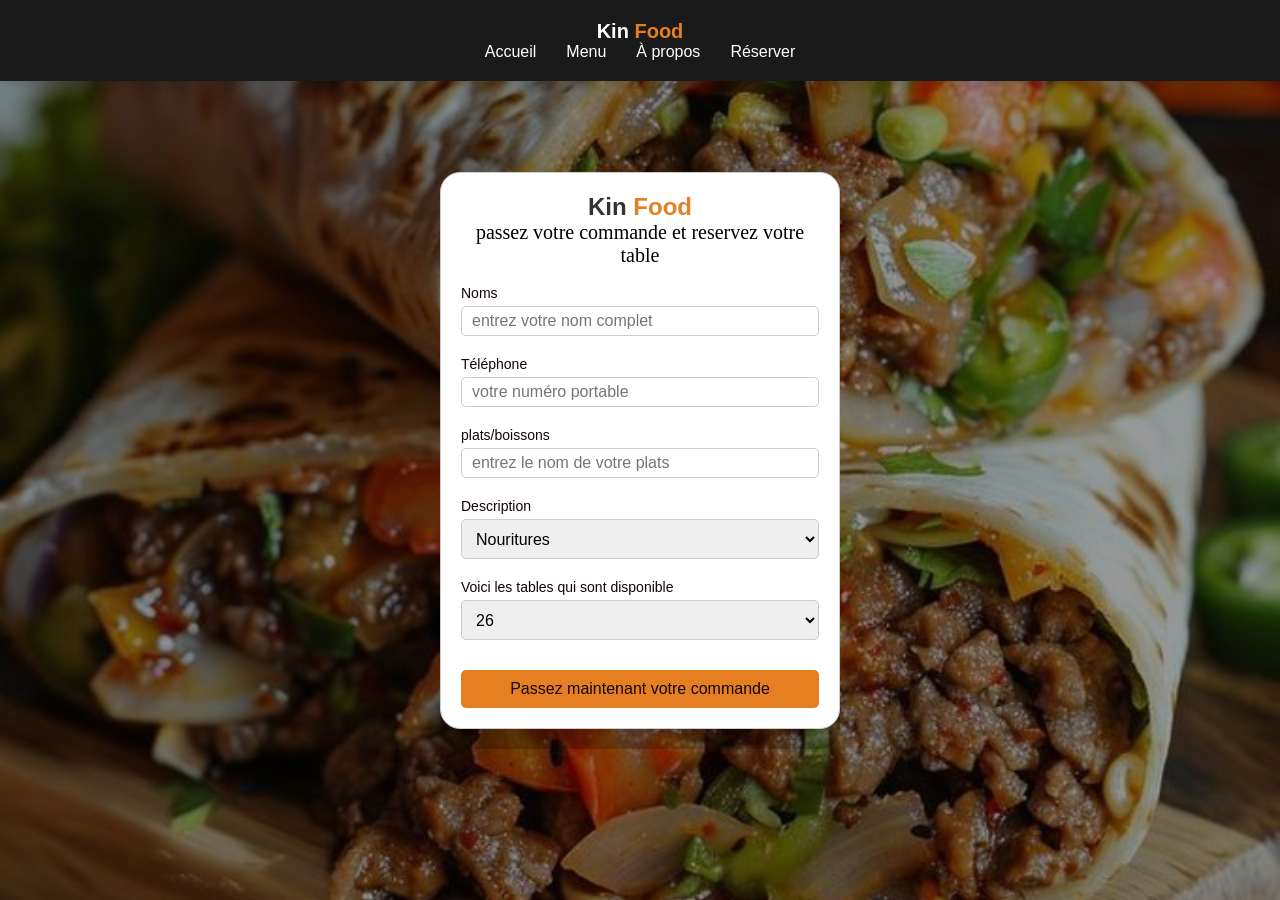
<file: menu.html>
<!DOCTYPE html>
<html lang="fr">
<head>
    <meta charset="UTF-8">
    <meta name="viewport" content="width=device-width, initial-scale=1.0">
    <title>Kin Food Menu</title>
    <link rel="stylesheet" href="menu.css">
</head>
<body style="background: linear-gradient(rgba(0,0,0,0.4), rgba(0,0,0,0.4)), url('plats/best\ \(32\).jpg') center/cover;">
    <header>
        <nav>
            <div class="logo">Kin <span>Food</span></div>
            <ul class="nav-links">
                <li><a href="index.html">Accueil</a></li>
                <li><a href="good.html">Menu</a></li>
                <li><a href="nous.html">À propos</a></li>
                <li><a href="#contact" class="btn-contact">Réserver</a></li>
            </ul>
            <!-- <div class="burger">
                <i class="fas fa-bars"></i>
            </div> -->
        </nav>
    </header>
    <br><br><br><br>
    <section>
        <div class="card">
            <h2><strong>Kin <span>Food</span></strong></h2>
            <p>passez votre commande et reservez votre table</p><br>

            
            <label for="name" id="name">Noms</label>
            <input type="text" placeholder="entrez votre nom complet"><br>

            <label for="numero">Téléphone</label>
            <input type="text" placeholder="votre numéro portable"><br>

            <label for="entrez le nom de votr plats">plats/boissons</label>
            <input type="text" placeholder="entrez le nom de votre plats"><br>

            <label for="nouriture" id="nouriture">Description</label>
            <select name="choix" id="nouriture">
                <option value="nouriture">Nouritures</option>
                <option value="boisson">Boissons</option>
            </select><br>

            <label for="table">Voici les tables qui sont disponible </label>
            <select name="table" id="table">
                <option value="1">26</option>
                <option value="1">30</option>
                <option value="1">18</option>
                <option value="1">24</option>
                <option value="1">58</option>
                <option value="1">46</option>
                <option value="1">21</option>
                <option value="1">5</option>
            </select><br>

            <button><a href="mailto:ruphinkwibe406@gmail.com">Passez maintenant votre commande</a></button>
            

        </div>
    </section>

</body>
</html>
</file>
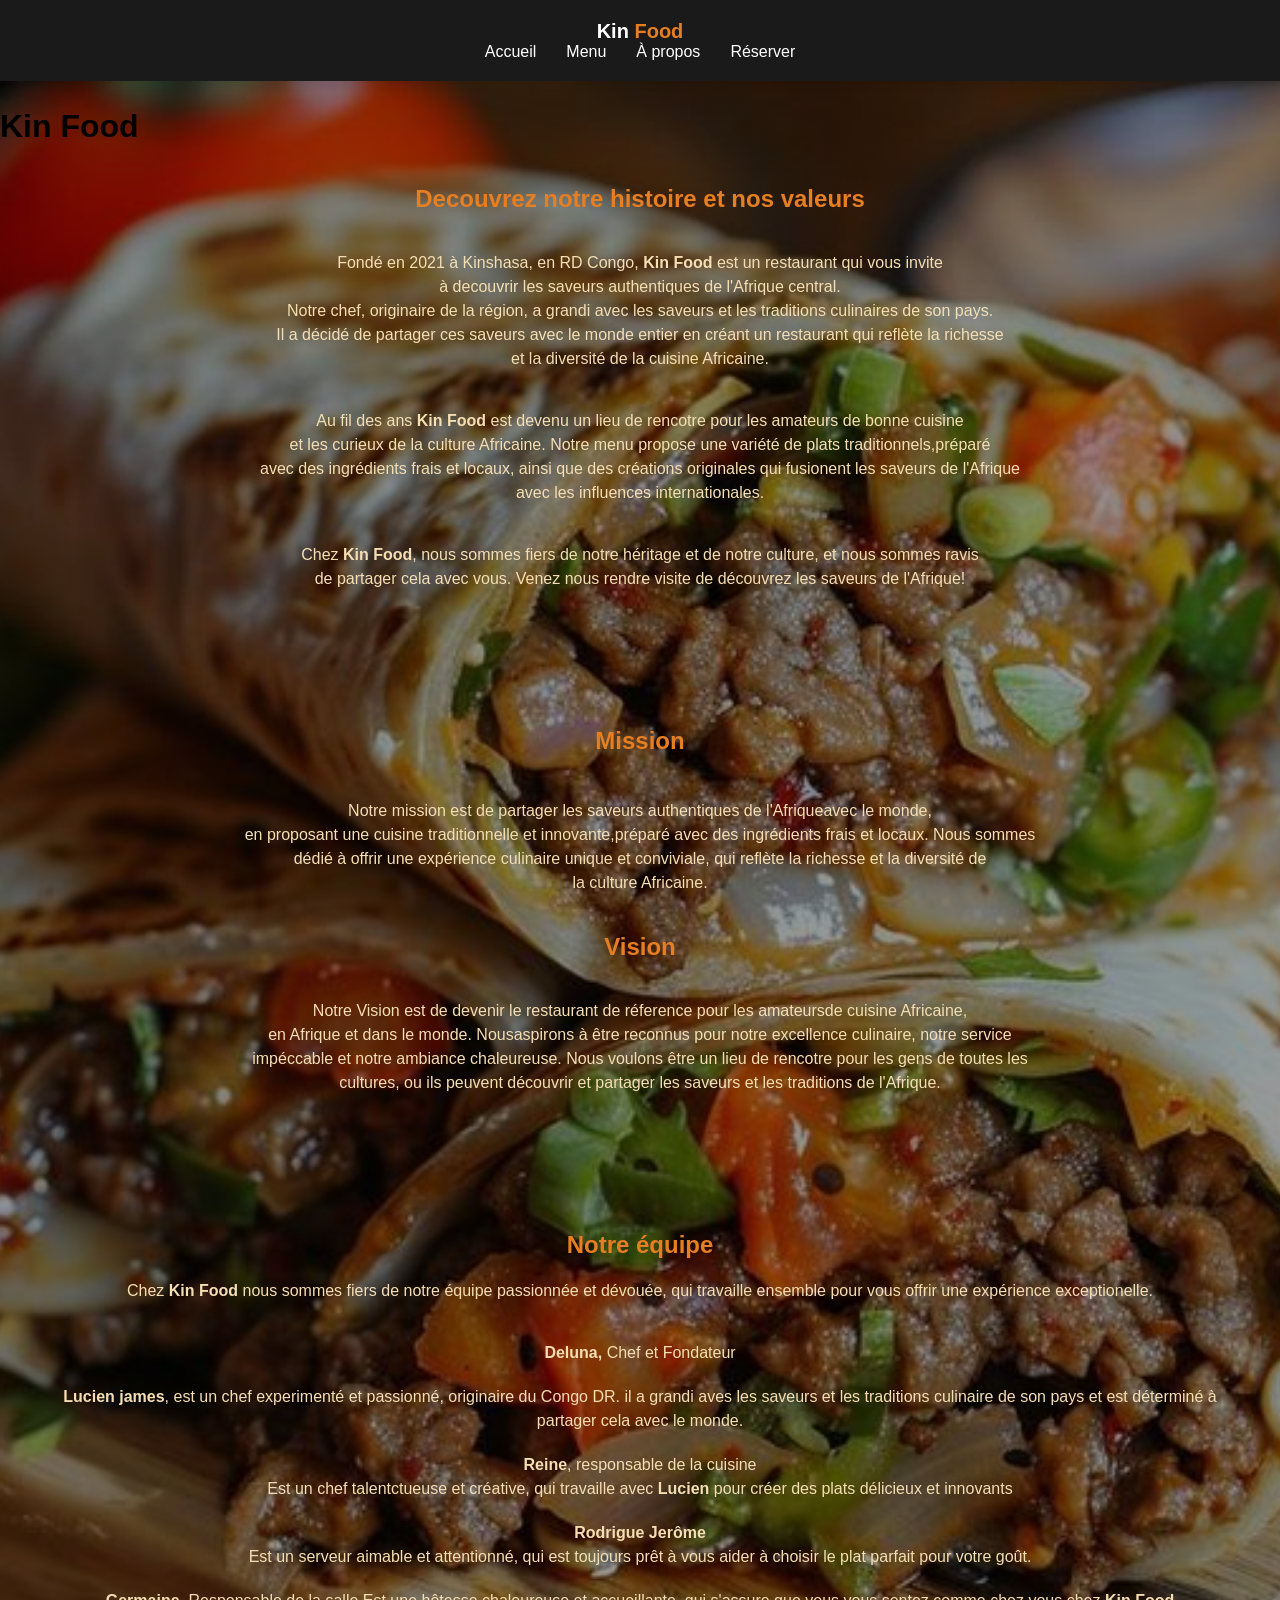
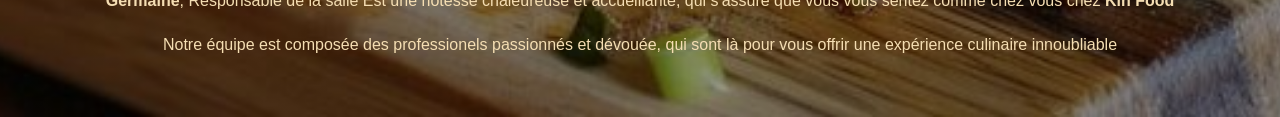
<file: nous.html>
<!DOCTYPE html>
<html lang="fr">
<head>
    <meta charset="UTF-8">
    <meta name="viewport" content="width=device-width, initial-scale=1.0">
    <title>Kin Food au service de tout les congolais </title>
    <link rel="stylesheet" href="style.css">
    <link rel="stylesheet" href="https://cdnjs.cloudflare.com/ajax/libs/font-awesome/6.0.0/css/all.min.css">
</head>
<body style="background: linear-gradient(rgba(0,0,0,0.4), rgba(0,0,0,0.4)), url('plats/best\ \(32\).jpg') center/cover;">

    <header>
        <nav>
            <div class="logo">Kin <span>Food</span></div>
            <ul class="nav-links">
                <li><a href="index.html">Accueil</a></li>
                <li><a href="good.html">Menu</a></li>
                <li><a href="nous.html">À propos</a></li>
                <li><a href="reserve.html" class="btn-contact">Réserver</a></li>
            </ul>
            <!-- <div class="burger">
                <i class="fas fa-bars"></i>
            </div> -->
        </nav>
    </header><br><br><br><br><br><br>

    <h1>Kin <span>Food</span></h1>

    <section class="histoire">
        <h2>Decouvrez notre histoire et nos valeurs</h2><br>
        <p>
            Fondé en 2021 à Kinshasa, en RD Congo, <strong>Kin Food</strong> est un restaurant qui vous invite <br>
            à decouvrir les saveurs authentiques de l'Afrique central. <br>
            Notre chef, originaire de la région, a grandi avec les saveurs et les traditions culinaires de son pays. <br>
            Il a décidé de partager ces saveurs avec le monde entier en créant un restaurant qui reflète la richesse <br>
            et la diversité de la cuisine Africaine.
        </p><br>

        <p>
            Au fil des ans <strong>Kin Food</strong> est devenu un lieu de rencotre pour les amateurs de bonne cuisine <br>
            et les curieux de la culture Africaine. Notre menu propose une variété de plats traditionnels,préparé <br> avec des ingrédients frais et locaux, ainsi que des créations originales qui fusionent les saveurs de l'Afrique <br>
            avec les influences internationales.
        </p><br>

        <p>
            Chez <strong>Kin Food</strong>, nous sommes fiers de notre héritage et de notre culture, et nous sommes ravis <br>de partager cela avec vous. Venez nous rendre visite de découvrez les saveurs de l'Afrique!
        </p>
    </section><br><br>

    <section class="mission">
        <h2>Mission</h2>

        <p><br>
            Notre mission est de partager les saveurs authentiques de l'Afriqueavec le monde, <br> en proposant une cuisine traditionnelle et innovante,préparé avec des ingrédients frais et locaux. Nous sommes <br> dédié à offrir une expérience culinaire unique et conviviale, qui reflète la richesse et la diversité de  <br>la culture Africaine.
        </p><br>

        <h2>Vision</h2><br>
        <p>
            Notre Vision est de devenir le restaurant de réference pour les amateursde cuisine Africaine,<br> en Afrique et dans le monde. Nousaspirons à être reconnus pour notre excellence culinaire, notre service <br>impéccable et notre ambiance chaleureuse. Nous voulons être un lieu de rencotre pour les gens de toutes les <br>cultures, ou ils peuvent découvrir et partager les saveurs et les traditions de l'Afrique.   
        </p>
    </section><br><br>

    <section class="equipe">
        <h2>Notre équipe</h2>
        <p>Chez <strong>Kin Food</strong> nous sommes fiers de notre équipe passionnée et dévouée, qui travaille ensemble pour vous offrir une expérience exceptionelle.
        </p><br>
        <p>
            <strong>Deluna,</strong> Chef et Fondateur <br>
        </p>

        <p>
            <strong>Lucien james</strong>, est un chef experimenté et passionné, originaire du Congo DR. il a grandi aves les saveurs et les traditions culinaire de son pays et est déterminé à partager cela avec le monde.
        </p>

        <p>
            <strong>Reine</strong>, responsable de la cuisine <br>
            Est un chef talentctueuse et créative, qui travaille avec <strong>Lucien</strong> pour créer des plats délicieux et innovants
        </p>

        <p>
            <strong>Rodrigue Jerôme</strong><br>
            Est un serveur aimable et attentionné, qui est toujours prêt à vous aider à choisir le plat parfait pour votre goût.
        </p>
        <p>
            <strong>Germaine</strong>, Responsable de la salle 
            Est une hôtesse chaleureuse et accueillante, qui s'assure que vous vous sentez comme chez vous chez <strong>Kin Food</strong>
        </p>
        <p>Notre équipe est composée des professionels passionnés et dévouée, qui sont là pour vous offrir une expérience culinaire innoubliable </p>
    </section>

</body>
</html>
</file>
<file: menu.css>
:root {
    --primary: #e67e22;
    --dark: #2c3e50;
    --light: #f4f4f4;
}

* { margin: 0; padding: 0; box-sizing: border-box; font-family: 'Poppins', sans-serif; }

/* Navigation */
nav {
    padding: 15px 5%;
    flex-direction: column;
    display: flex;
    justify-content: space-between;
    align-items: center;
    padding: 20px 10%;
    background-color: #1a1a1a;
    position: fixed;
    width: 100%;
    z-index: 1000;
    box-shadow: 0 2px 10px rgba(0,0,0,0.1);
    color: white;
}

.logo { font-size: 20px; font-weight: bold; }
.logo span { color: var(--primary); }

.nav-links { display: flex; list-style: none; }
.nav-links li {  margin-left: 15px; margin-right: 15px; }
.nav-links a { text-decoration: none; color: white; transition: 0.3s; }
.nav-links a:hover { color: var(--primary); }

.card {
    background-color: #fff;
    width: 90%; /* Largeur fluide pour mobile */
    max-width: 400px; /* Limite sur grand écran */
    min-height: 500px;
    margin: 100px auto 40px auto; /* Centrage automatique */
    /* Suppression de position: absolute et left/top fixes */
    border-radius: 20px;
    border: 1px solid #ccc;
    box-shadow: 0 20px rgba(0, 0, 0, 0.2);
    padding: 20px; /* Ajout de padding interne */
}

.card h2{
    font-size: 24px;
    color: #333;
    margin-top: 0;
    text-align: center;
}
.card p{
    font-family: 'Times New Roman', Times, serif;
    font-size: 20px;
    text-align: center;
}
.card h2 span{
    color: var(--primary); 
}

.card input{
    width: 100%;
    height: 30px;    
    margin-bottom: 20px;
    padding: 10px;
    border: 1px solid #ccc;
    border-radius: 5px;
    font-size: 16px;
    
}

.card label{
    font-size: 14px;
    color: #130404;
    margin-bottom: 5px;
    display: block;
}

.card select{
    width: 100%;
    height: 40px;
    margin-bottom: 20px;
    padding: 10px;
    border: 1px solid #ccc;
    border-radius: 5px;
    font-size: 16px;
}

.card button {
    background-color: var(--primary);
    padding: 10px 20px;
    border: none;
    border-radius: 5px;
    cursor: pointer;
    font-size: 16px;
    width: 100%; /* Bouton pleine largeur sur petit écran */
    position: static; /* On remet dans le flux normal */
    margin-top: 10px;
}
.card a{
    text-decoration: none;
    color: #130404;
}
.del_content{
    text-align: center;
    
}
.del_content button{
    width: 200px;
    height: 30px;
    border-radius: 30px;
    background-color:  var(--primary); 
}
.del_content a{
    text-decoration: none;
    color: black;
}


@media (max-width: 768px) {
    nav {
        padding: 15px 5%;
        flex-direction: column; /* Menu vertical sur mobile si besoin */
    }

    .nav-links {
        margin-top: 15px;
    }

    .nav-links li {
        margin-left: 15px;
        margin-right: 15px;
    }

    .logo {
        font-size: 20px;
    }
}
</file>
<file: style.css>
:root {
    --primary: #e67e22;
    --dark: #2c3e50;
    --light: #f4f4f4;
}

* { margin: 0; padding: 0; box-sizing: border-box; font-family: 'Poppins', sans-serif; }

/* Navigation */
nav {
    padding: 15px 5%;
    flex-direction: column;
    display: flex;
    justify-content: space-between;
    align-items: center;
    padding: 20px 10%;
    background-color: #1a1a1a;
    position: fixed;
    width: 100%;
    z-index: 1000;
    box-shadow: 0 2px 10px rgba(0,0,0,0.1);
    color: white;
}

.logo { font-size: 20px; font-weight: bold; }
.logo span { color: var(--primary); }

.nav-links { display: flex; list-style: none; }
.nav-links li {  margin-left: 15px; margin-right: 15px; }
.nav-links a { text-decoration: none; color: white; transition: 0.3s; }
.nav-links a:hover { color: var(--primary); }

.hero {
    height: 100vh;
    background: linear-gradient(rgba(0,0,0,0.4), rgba(0,0,0,0.4)), url('plats/best\ \(32\).jpg') center/cover;
    display: flex;
    align-items: center;
    justify-content: center;
    text-align: center;
    color: white;
}

.hero h1 { font-size: clamp(2rem, 8vw, 3.5rem); margin-bottom: 20px; padding: 0 20px;}
.hero h1 span { color: var(--primary); }


@keyframes fadeInUp {
    from { opacity: 0; transform: translateY(30px); }
    to { opacity: 1; transform: translateY(0); }
}

.reveal { animation: fadeInUp 1s ease-out forwards; }

/* STYLE POUR LES DEUX BOUTONS */
.btn-boom{
    width: 200px;
    height: 50px;
    border-radius: 30px;
    background-color: #162f315e;
    
}

.link{
    text-decoration: none;
    color: aquamarine;
}
/* ---------------------------------------------------------------------------------------- */
/* LE STYLE POUR LE FICHIER PLATS */

.main_set{
    background: white;
    color: rgb(14, 1, 1);
    text-align: center;
}
.nouriture{
    
    text-align: center;
    padding: 4rem 2rem;
    font-size: 20px;
}

.grille-produits{
    display: grid;
    grid-template-columns: repeat(auto-fit, minmax(250px, 1fr));
    gap: 2rem;
    margin-top: 2rem;
    
}

.produit{
  border: 1px solid #dddddd;
  border-radius: 8px;
  padding: 1rem;
  text-align: center;
  transition: transform 0.3s;
}
/* .produit :hover{
    transform: scale(1.03);
} */

.image{
    
    
    object-fit: cover;
    border-radius: 20px;
    width: 100%; 
    max-width: 250px;
    height: auto;
    aspect-ratio: 5/6; 
}
.produit p{
    font-size: 12px;
}

.commande{
    width: 200px;
    height: 30px;
    border-radius: 30px;
    background-color:  var(--primary); 
}
.commande a{
    text-decoration: none;
    color: black;
}

@media (max-width: 992px) {
    nav {
        padding: 15px 5%;
    }
}
/* HISTORIQUE */

.histoire,.mission,.equipe{
    padding: 40px;
    text-align: justify;
    color: wheat;
}

.histoire h2,.mission h2, .equipe h2{
    font-size: 24px;
    margin-bottom: 20px;
    text-align: center;
    color: var(--primary);
}

.histoire p,.mission p, .equipe p{
   font-size: 16px;
   line-height: 1.5;
   margin-bottom: 20px;
   text-align: center;
}

.double{
    color: white;
}
</file>
